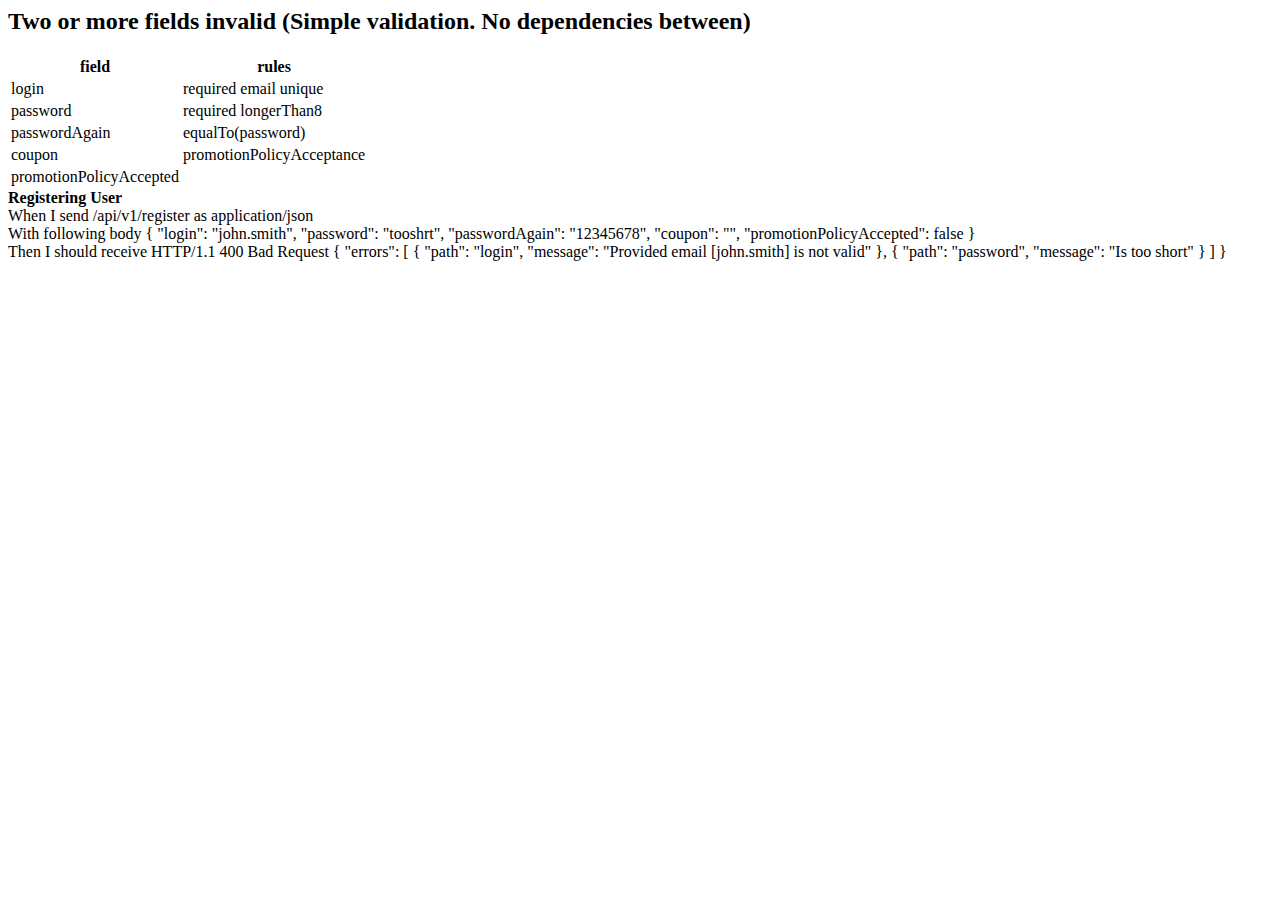
<file: src/test/resources/pl/pragmatists/users/ui/EmailAndPasswordIsInvalid.html>
<html
        xmlns:c="http://www.concordion.org/2007/concordion"
        xmlns:r="http://pragmatists.github.io/concordion-rest-extension"
        xmlns:xsi="http://www.w3.org/2001/XMLSchema-instance"
        xsi:schemaLocation="http://pragmatists.github.io/concordion-rest-extension http://pragmatists.github.io/concordion-rest-extension/xsd/concordion-rest.xsd">
<body class="container">

<h2 class="page-header">Two or more fields invalid (Simple validation. No dependencies between)</h2>

<table class="table">
    <thead>
    <tr>
        <th>field</th>
        <th>rules</th>
    </tr>
    </thead>
    <tbody>
    <tr>
        <td>login</td>
        <td>
            <span class="label label-default">required</span>
            <span class="label label-danger">email</span>
            <span class="label label-default">unique</span>
        </td>
    </tr>
    <tr>
        <td>password</td>
        <td>
            <span class="label label-default">required</span>
            <span class="label label-danger">longerThan8</span>
        </td>
    </tr>
    <tr>
        <td>
            passwordAgain
        </td>
        <td>
            <span class="label label-default">equalTo(password)</span>
        </td>
    </tr>
    <tr>
        <td>coupon</td>
        <td>
            <span class="label label-default">promotionPolicyAcceptance</span>
        </td>
    </tr>
    <tr>
        <td>promotionPolicyAccepted</td>
        <td>
        </td>
    </tr>
    </tbody>
</table>

<div id="create" class="panel panel-default" c:execute="clearUsers()">
    <div class="panel-heading"><b>Registering User</b></div>
    <div class="panel-body">
        <r:request>
            When I send
            <r:post>/api/v1/register</r:post>
            as
            <r:setHeader name="Content-Type">application/json</r:setHeader>
            <br/>
            With following body
            <r:jsonBody>
                {
                    "login": "john.smith",
                    "password": "tooshrt",
                    "passwordAgain": "12345678",
                    "coupon": "",
                    "promotionPolicyAccepted": false
                }
            </r:jsonBody>


            <br/>
            Then I should receive
            <r:status>HTTP/1.1 400 Bad Request</r:status>
            <r:jsonResponse>
                {
                    "errors": [
                        {
                            "path": "login",
                            "message": "Provided email [john.smith] is not valid"
                        },
                        {
                            "path": "password",
                            "message": "Is too short"
                        }
                    ]
                }
            </r:jsonResponse>

        </r:request>
    </div>
</div>
</body>
</html>
</file>
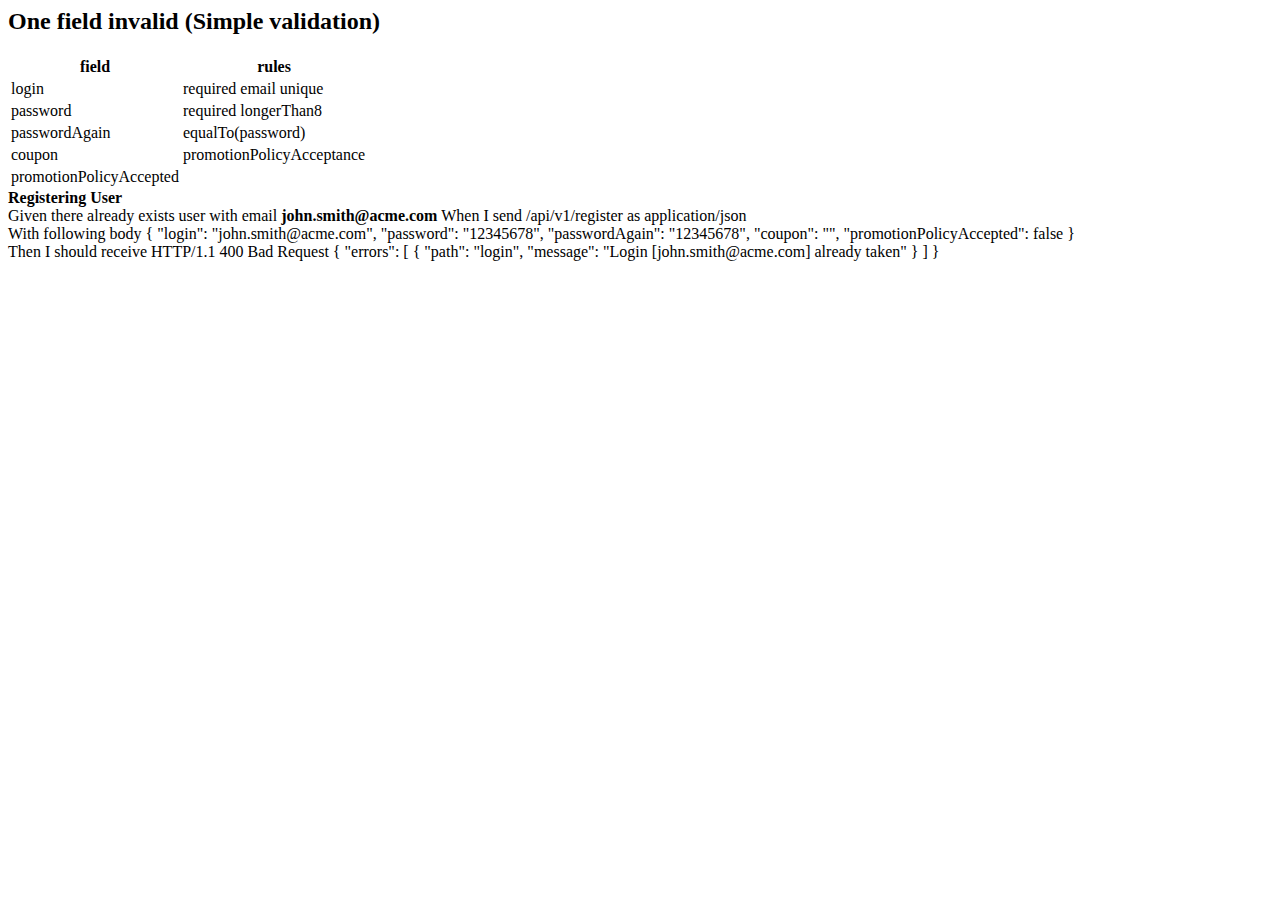
<file: src/test/resources/pl/pragmatists/users/ui/EmailIsNotUnique.html>
<html
        xmlns:c="http://www.concordion.org/2007/concordion"
        xmlns:r="http://pragmatists.github.io/concordion-rest-extension"
        xmlns:xsi="http://www.w3.org/2001/XMLSchema-instance"
        xsi:schemaLocation="http://pragmatists.github.io/concordion-rest-extension http://pragmatists.github.io/concordion-rest-extension/xsd/concordion-rest.xsd">
<body class="container">

<h2 class="page-header">One field invalid (Simple validation)</h2>

<table class="table">
    <thead>
    <tr>
        <th>field</th>
        <th>rules</th>
    </tr>
    </thead>
    <tbody>
    <tr>
        <td>login</td>
        <td>
            <span class="label label-default">required</span>
            <span class="label label-default">email</span>
            <span class="label label-danger">unique</span>
        </td>
    </tr>
    <tr>
        <td>password</td>
        <td>
            <span class="label label-default">required</span>
            <span class="label label-default">longerThan8</span>
        </td>
    </tr>
    <tr>
        <td>
            passwordAgain
        </td>
        <td>
            <span class="label label-default">equalTo(password)</span>
        </td>
    </tr>
    <tr>
        <td>coupon</td>
        <td>
            <span class="label label-default">promotionPolicyAcceptance</span>
        </td>
    </tr>
    <tr>
        <td>promotionPolicyAccepted</td>
        <td>

        </td>
    </tr>
    </tbody>
</table>

<div id="create" class="panel panel-default" c:execute="clearUsers()">
    <div class="panel-heading"><b>Registering User</b></div>
    <div class="panel-body">
        Given there already exists user with email <b c:execute="createUserWithEmail(#TEXT)">john.smith@acme.com</b>
        <r:request>

            When I send
            <r:post>/api/v1/register</r:post>
            as
            <r:setHeader name="Content-Type">application/json</r:setHeader>
            <br/>
            With following body
            <r:jsonBody>
                {
                    "login": "john.smith@acme.com",
                    "password": "12345678",
                    "passwordAgain": "12345678",
                    "coupon": "",
                    "promotionPolicyAccepted": false
                }
            </r:jsonBody>

            <br/>
            Then I should receive
            <r:status>HTTP/1.1 400 Bad Request</r:status>
            <r:jsonResponse>
                {
                    "errors": [
                        {
                            "path": "login",
                            "message": "Login [john.smith@acme.com] already taken"
                        }
                    ]
                }
            </r:jsonResponse>

        </r:request>
    </div>
</div>
</body>
</html>
</file>
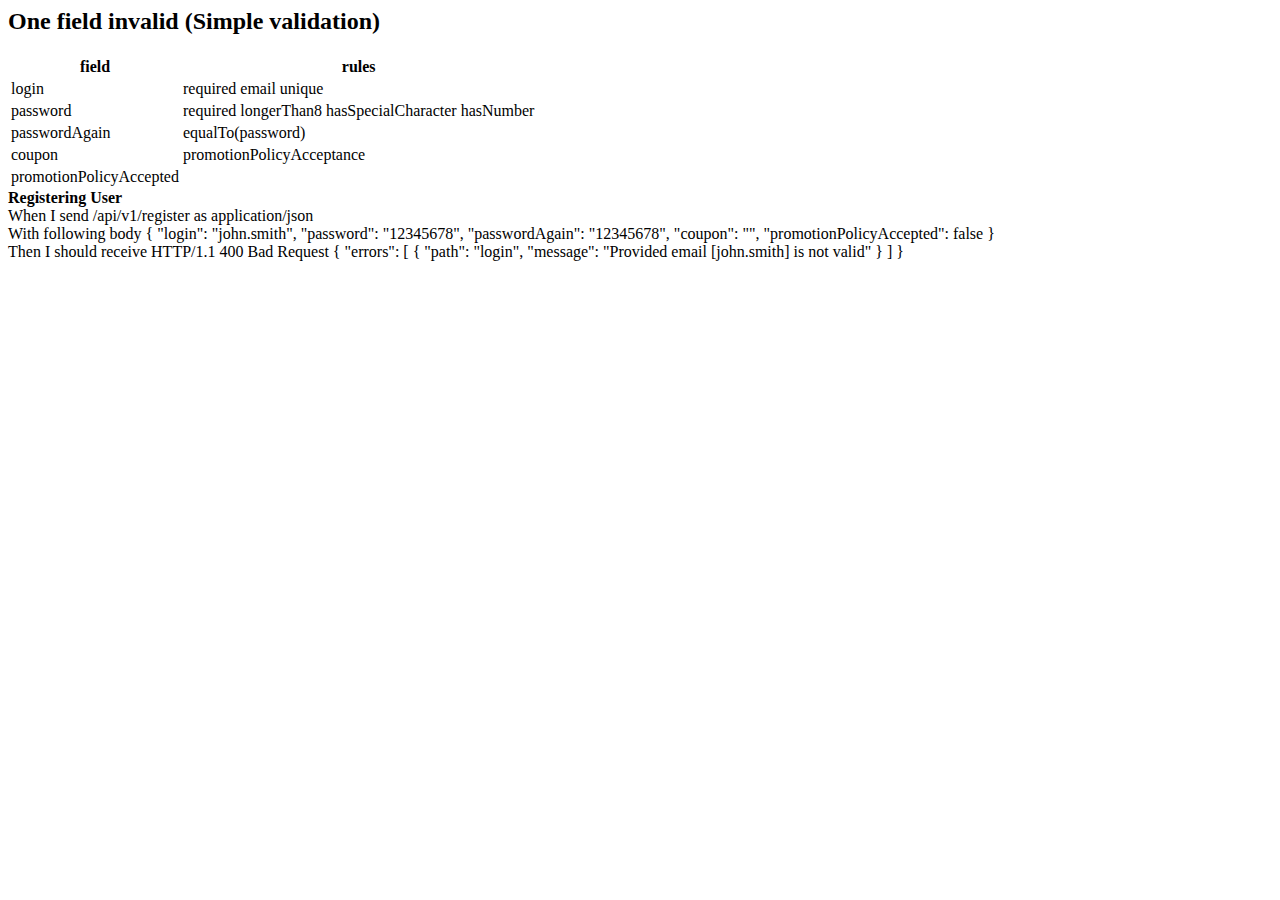
<file: src/test/resources/pl/pragmatists/users/ui/EmailIsNotValid.html>
<html
        xmlns:c="http://www.concordion.org/2007/concordion"
        xmlns:r="http://pragmatists.github.io/concordion-rest-extension"
        xmlns:xsi="http://www.w3.org/2001/XMLSchema-instance"
        xsi:schemaLocation="http://pragmatists.github.io/concordion-rest-extension http://pragmatists.github.io/concordion-rest-extension/xsd/concordion-rest.xsd">
<body class="container">

<h2 class="page-header">One field invalid (Simple validation)</h2>

<table class="table">
    <thead>
    <tr>
        <th>field</th>
        <th>rules</th>
    </tr>
    </thead>
    <tbody>
    <tr>
        <td>login</td>
        <td>
            <span class="label label-default">required</span>
            <span class="label label-danger">email</span>
            <span class="label label-default">unique</span>
        </td>
    </tr>
    <tr>
        <td>password</td>
        <td>
            <span class="label label-default">required</span>
            <span class="label label-default">longerThan8</span>
            <span class="label label-default">hasSpecialCharacter</span>
            <span class="label label-default">hasNumber</span>
        </td>
    </tr>
    <tr>
        <td>
            passwordAgain
        </td>
        <td>
            <span class="label label-default">equalTo(password)</span>
        </td>
    </tr>
    <tr>
        <td>coupon</td>
        <td>
            <span class="label label-default">promotionPolicyAcceptance</span>
        </td>
    </tr>
    <tr>
        <td>promotionPolicyAccepted</td>
        <td>
        </td>
    </tr>
    </tbody>
</table>

<div id="create" class="panel panel-default" c:execute="clearUsers()">
    <div class="panel-heading"><b>Registering User</b></div>
    <div class="panel-body">
        <r:request>
            When I send
            <r:post>/api/v1/register</r:post>
            as
            <r:setHeader name="Content-Type">application/json</r:setHeader>
            <br/>
            With following body
            <r:jsonBody>
                {
                    "login": "john.smith",
                    "password": "12345678",
                    "passwordAgain": "12345678",
                    "coupon": "",
                    "promotionPolicyAccepted": false
                }
            </r:jsonBody>

            <br/>
            Then I should receive
            <r:status>HTTP/1.1 400 Bad Request</r:status>
            <r:jsonResponse>
                {
                    "errors": [
                        {
                            "path": "login",
                            "message": "Provided email [john.smith] is not valid"
                        }
                    ]
                }
            </r:jsonResponse>

        </r:request>
    </div>
</div>
</body>
</html>
</file>
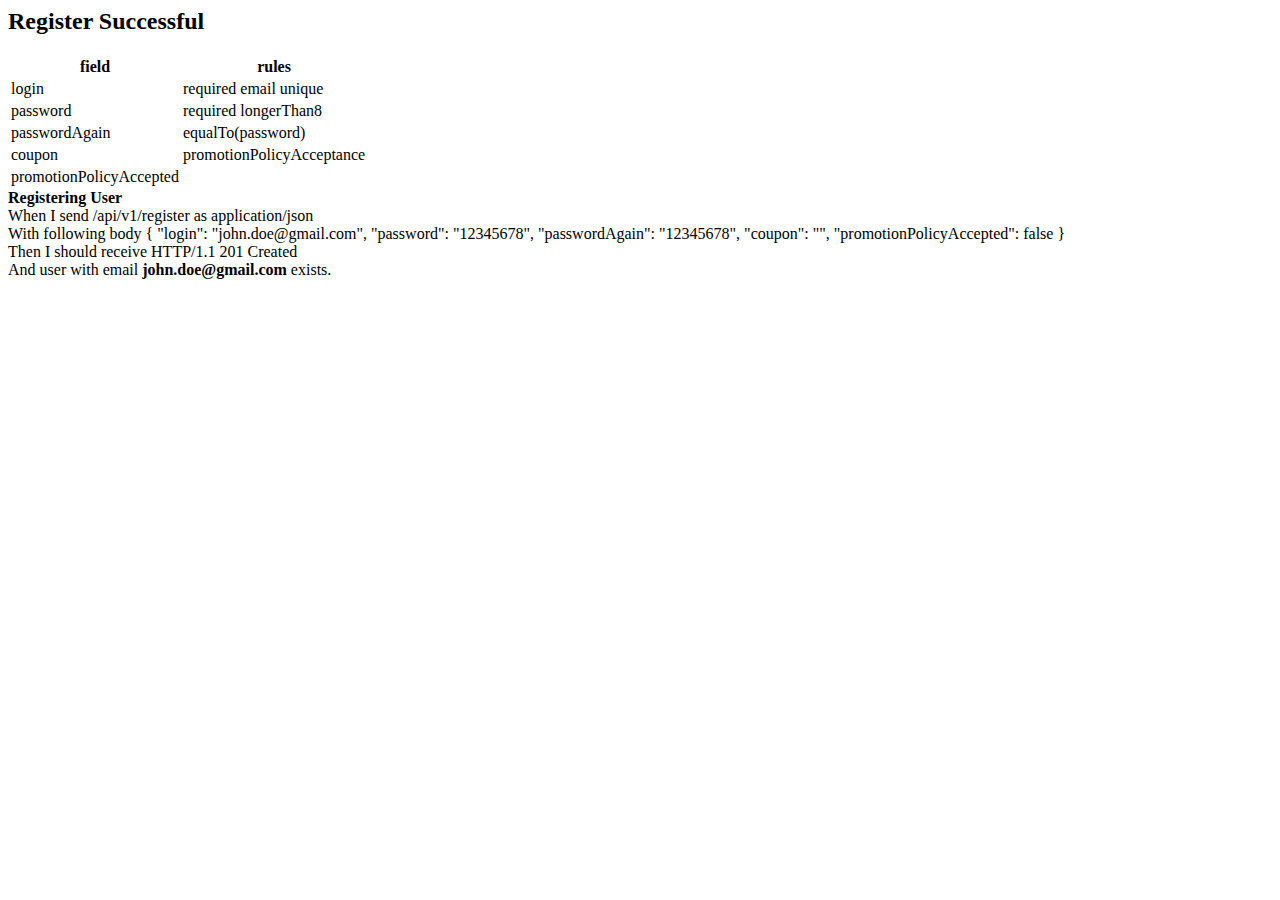
<file: src/test/resources/pl/pragmatists/users/ui/HappyPath.html>
<html
        xmlns:c="http://www.concordion.org/2007/concordion"
        xmlns:r="http://pragmatists.github.io/concordion-rest-extension"
        xmlns:xsi="http://www.w3.org/2001/XMLSchema-instance"
        xsi:schemaLocation="http://pragmatists.github.io/concordion-rest-extension http://pragmatists.github.io/concordion-rest-extension/xsd/concordion-rest.xsd">
<body class="container">

<h2 class="page-header">Register Successful</h2>

<table class="table">
    <thead>
    <tr>
        <th>field</th>
        <th>rules</th>
    </tr>
    </thead>
    <tbody>
    <tr>
        <td>login</td>
        <td>
            <span class="label label-default">required</span>
            <span class="label label-default">email</span>
            <span class="label label-default">unique</span>
        </td>
    </tr>
    <tr>
        <td>password</td>
        <td>
            <span class="label label-default">required</span>
            <span class="label label-default">longerThan8</span>
        </td>
    </tr>
    <tr>
        <td>
            passwordAgain
        </td>
        <td>
            <span class="label label-default">equalTo(password)</span>
        </td>
    </tr>
    <tr>
        <td>coupon</td>
        <td>
            <span class="label label-default">promotionPolicyAcceptance</span>
        </td>
    </tr>
    <tr>
        <td>promotionPolicyAccepted</td>
        <td>
        </td>
    </tr>
    </tbody>
</table>

<div id="create" class="panel panel-default" c:execute="clearUsers()">
    <div class="panel-heading"><b>Registering User</b></div>
    <div class="panel-body">
        <r:request>
            When I send
            <r:post>/api/v1/register</r:post>
            as
            <r:setHeader name="Content-Type">application/json</r:setHeader>
            <br/>
            With following body
            <r:jsonBody>
                {
                    "login": "john.doe@gmail.com",
                    "password": "12345678",
                    "passwordAgain": "12345678",
                    "coupon": "",
                    "promotionPolicyAccepted": false
                }
            </r:jsonBody>

            <br/>


            Then I should receive
            <r:status>HTTP/1.1 201 Created</r:status>
            <br/>
            And user with email <b c:assert-true="userExists(#TEXT)">john.doe@gmail.com</b> exists.

        </r:request>
    </div>
</div>
</body>
</html>
</file>
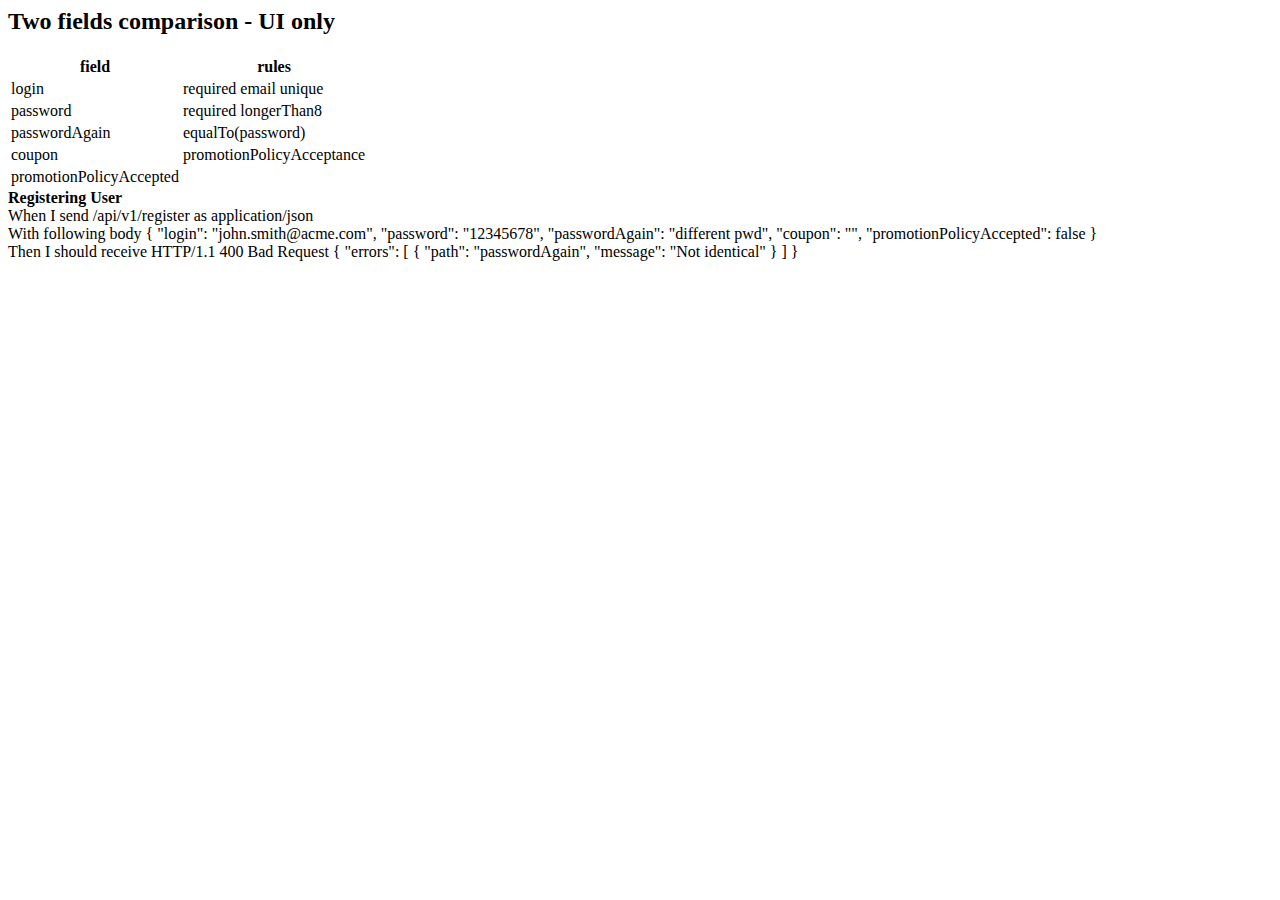
<file: src/test/resources/pl/pragmatists/users/ui/PasswordComparison.html>
<html
        xmlns:c="http://www.concordion.org/2007/concordion"
        xmlns:r="http://pragmatists.github.io/concordion-rest-extension"
        xmlns:xsi="http://www.w3.org/2001/XMLSchema-instance"
        xsi:schemaLocation="http://pragmatists.github.io/concordion-rest-extension http://pragmatists.github.io/concordion-rest-extension/xsd/concordion-rest.xsd">
<body class="container">

<h2 class="page-header">Two fields comparison - UI only</h2>

<table class="table">
    <thead>
    <tr>
        <th>field</th>
        <th>rules</th>
    </tr>
    </thead>
    <tbody>
    <tr>
        <td>login</td>
        <td>
            <span class="label label-default">required</span>
            <span class="label label-default">email</span>
            <span class="label label-default">unique</span>
        </td>
    </tr>
    <tr>
        <td>password</td>
        <td>
            <span class="label label-default">required</span>
            <span class="label label-default">longerThan8</span>
        </td>
    </tr>
    <tr>
        <td>
            passwordAgain
        </td>
        <td>
            <span class="label label-danger">equalTo(password)</span>
        </td>
    </tr>
    <tr>
        <td>coupon</td>
        <td>
            <span class="label label-default">promotionPolicyAcceptance</span>
        </td>
    </tr>
    <tr>
        <td>promotionPolicyAccepted</td>
        <td>
        </td>
    </tr>
    </tbody>
</table>

<div id="create" class="panel panel-default" c:execute="clearUsers()">
    <div class="panel-heading"><b>Registering User</b></div>
    <div class="panel-body">
        <r:request>
            When I send
            <r:post>/api/v1/register</r:post>
            as
            <r:setHeader name="Content-Type">application/json</r:setHeader>
            <br/>
            With following body
            <r:jsonBody>
                {
                    "login": "john.smith@acme.com",
                    "password": "12345678",
                    "passwordAgain": "different pwd",
                    "coupon": "",
                    "promotionPolicyAccepted": false
                }
            </r:jsonBody>

            <br/>
            Then I should receive
            <r:status>HTTP/1.1 400 Bad Request</r:status>
            <r:jsonResponse>
                {
                    "errors": [
                        {
                            "path": "passwordAgain",
                            "message": "Not identical"
                        }
                    ]
                }
            </r:jsonResponse>

        </r:request>
    </div>
</div>
</body>
</html>
</file>
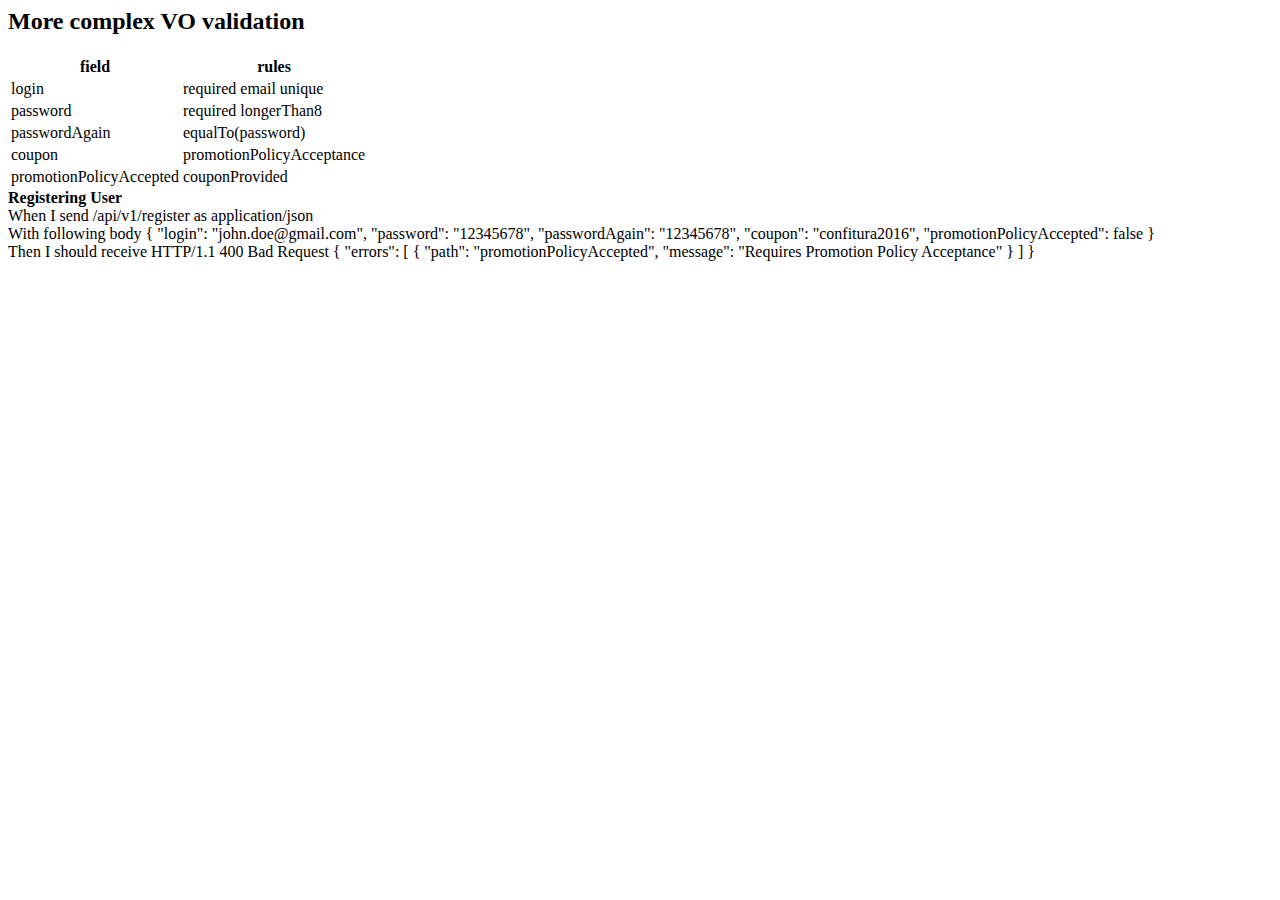
<file: src/test/resources/pl/pragmatists/users/ui/PromotionRequiresPolicyAcceptance.html>
<html
        xmlns:c="http://www.concordion.org/2007/concordion"
        xmlns:r="http://pragmatists.github.io/concordion-rest-extension"
        xmlns:xsi="http://www.w3.org/2001/XMLSchema-instance"
        xsi:schemaLocation="http://pragmatists.github.io/concordion-rest-extension http://pragmatists.github.io/concordion-rest-extension/xsd/concordion-rest.xsd">
<body class="container">

<h2 class="page-header">More complex VO validation</h2>

<table class="table">
    <thead>
    <tr>
        <th>field</th>
        <th>rules</th>
    </tr>
    </thead>
    <tbody>
    <tr>
        <td>login</td>
        <td>
            <span class="label label-default">required</span>
            <span class="label label-default">email</span>
            <span class="label label-default">unique</span>
        </td>
    </tr>
    <tr>
        <td>password</td>
        <td>
            <span class="label label-default">required</span>
            <span class="label label-default">longerThan8</span>
        </td>
    </tr>
    <tr>
        <td>
            passwordAgain
        </td>
        <td>
            <span class="label label-default">equalTo(password)</span>
        </td>
    </tr>
    <tr>
        <td>coupon</td>
        <td>
            <span class="label label-danger">promotionPolicyAcceptance</span>
        </td>
    </tr>
    <tr>
        <td>promotionPolicyAccepted</td>
        <td>
            <span class="label label-danger">couponProvided</span>
        </td>
    </tr>
    </tbody>
</table>

<div id="create" class="panel panel-default" c:execute="clearUsers()">
    <div class="panel-heading"><b>Registering User</b></div>
    <div class="panel-body">
        <r:request>
            When I send
            <r:post>/api/v1/register</r:post>
            as
            <r:setHeader name="Content-Type">application/json</r:setHeader>
            <br/>
            With following body
            <r:jsonBody>
                {
                    "login": "john.doe@gmail.com",
                    "password": "12345678",
                    "passwordAgain": "12345678",
                    "coupon": "confitura2016",
                    "promotionPolicyAccepted": false
                }
            </r:jsonBody>
            <br/>
            Then I should receive
            <r:status>HTTP/1.1 400 Bad Request</r:status>
            <r:jsonResponse>
                {
                    "errors": [
                        {
                            "path": "promotionPolicyAccepted",
                            "message": "Requires Promotion Policy Acceptance"
                        }
                    ]
                }
            </r:jsonResponse>

        </r:request>
    </div>
</div>
</body>
</html>
</file>
